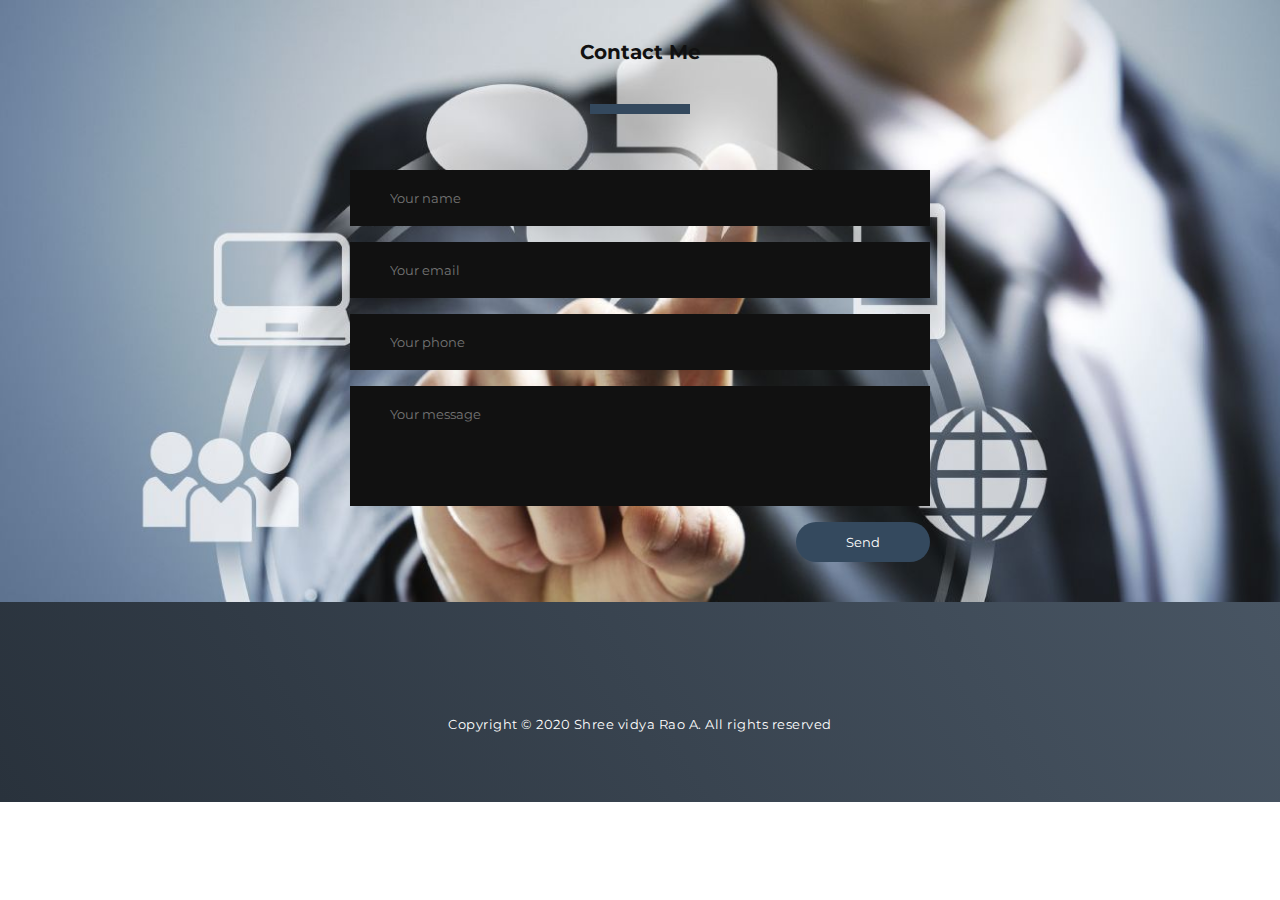
<file: contact-index.html>
<!DOCTYPE html>
<html lang="en" dir="ltr">
  <head>
    <meta charset="utf-8">
    <title></title>
    <link rel="stylesheet" href="style.css">
    <meta name="viewport" content="width=device-width, initial-scale=1">
  </head>
  <body>

<div class="contact-section">

  <h1>Contact Me</h1>
  <div class="border"></div>
  <form class="contact-form" action="index.html" method="post">
    <input type="text" class="contact-form-text" placeholder="Your name">
    <input type="email" class="contact-form-text" placeholder="Your email">
    <input type="text" class="contact-form-text" placeholder="Your phone">
    <textarea class="contact-form-text" placeholder="Your message"></textarea>
    <input type="submit" class="contact-form-btn" value="Send">
    <a href="index.html"></a>
  </form>
</div>
<section id="footer">
  <div class="footer container">
    <p><b>Copyright © 2020 Shree vidya Rao A. All rights reserved</b></p>
  </div>
</section>


  </body>
</html>
</file>
<file: style.css>
@import 'https://fonts.googleapis.com/css?family=Montserrat:300, 400, 700&display=swap';
* {
	padding: 0;
	margin: 0;
	box-sizing: border-box;
}
html {
	font-size: 10px;
	font-family: 'Montserrat', sans-serif;
	scroll-behavior: smooth;
}
a {
	text-decoration: none;
}
.container {
	min-height: 100vh;
	width: 100%;
	display: flex;
	align-items: center;
	justify-content: center;
}
img {
	height: 100%;
	width: 100%;
	object-fit: cover;
}
p {
	color: black;
	font-size: 1.4rem;
	margin-top: 5px;
	line-height: 2.5rem;
	font-weight: 300;
	letter-spacing: .05rem;
}
.section-title {
	font-size: 4rem;
	font-weight: 300;
	color: black;
	margin-bottom: 10px;
	text-transform: uppercase;
	letter-spacing: .2rem;
	text-align: center;
}
.section-title span {
	color: crimson;
}

.cta {
	display: inline-block;
	padding: 10px 30px;
	color: white;
	background-color: transparent;
	border: 2px solid crimson;
	font-size: 2rem;
	text-transform: uppercase;
	letter-spacing: .1rem;
	margin-top: 30px;
	transition: .3s ease;
	transition-property: background-color, color;
}
.cta:hover {
	color: white;
	background-color: crimson;
}
.brand h1 {
	font-size: 3rem;
	text-transform: uppercase;
	color: white;
}
.brand h1 span {
	color: crimson;
}

/* Header section */
#header {
	position: fixed;
	z-index: 1000;
	left: 0;
	top: 0;
	width: 100vw;
	height: auto;
}
#header .header {
	min-height: 8vh;
	background-color: rgba(31, 30, 30, 0.24);
	transition: .3s ease background-color;
}
#header .nav-bar {
	display: flex;
	align-items: center;
	justify-content: space-between;
	width: 100%;
	height: 100%;
	max-width: 1300px;
	padding: 0 10px;
}
#header .nav-list ul {
	list-style: none;
	position: absolute;
	background-color: rgb(31, 30, 30);
	width: 100vw;
	height: 100vh;
	left: 100%;
	top: 0;
	display: flex;
	flex-direction: column;
	justify-content: center;
	align-items: center;
	z-index: 1;
	overflow-x: hidden;
	transition: .5s ease left;
}
#header .nav-list ul.active {
	left: 0%;
}
#header .nav-list ul a {
	font-size: 2.5rem;
	font-weight: 500;
	letter-spacing: .2rem;
	text-decoration: none;
	color: white;
	text-transform: uppercase;
	padding: 20px;
	display: block;
}
#header .nav-list ul a::after {
	content: attr(data-after);
	position: absolute;
	top: 50%;
	left: 50%;
	transform: translate(-50%, -50%) scale(0);
	color: rgba(240, 248, 255, 0.021);
	font-size: 13rem;
	letter-spacing: 50px;
	z-index: -1;
	transition: .3s ease letter-spacing;
}
#header .nav-list ul li:hover a::after {
	transform: translate(-50%, -50%) scale(1);
	letter-spacing: initial;
}
#header .nav-list ul li:hover a {
	color: crimson;
}
#header .hamburger {
	height: 60px;
	width: 60px;
	display: inline-block;
	border: 3px solid white;
	border-radius: 50%;
	position: relative;
	display: flex;
	align-items: center;
	justify-content: center;
	z-index: 100;
	cursor: pointer;
	transform: scale(.8);
	margin-right: 20px;
}
#header .hamburger:after {
	position: absolute;
	content: '';
	height: 100%;
	width: 100%;
	border-radius: 50%;
	border: 3px solid white;
	animation: hamburger_puls 1s ease infinite;
}
#header .hamburger .bar {
	height: 2px;
	width: 30px;
	position: relative;
	background-color: white;
	z-index: -1;
}
#header .hamburger .bar::after,
#header .hamburger .bar::before {
	content: '';
	position: absolute;
	height: 100%;
	width: 100%;
	left: 0;
	background-color: white;
	transition: .3s ease;
	transition-property: top, bottom;
}
#header .hamburger .bar::after {
	top: 8px;
}
#header .hamburger .bar::before {
	bottom: 8px;
}
#header .hamburger.active .bar::before {
	bottom: 0;
}
#header .hamburger.active .bar::after {
	top: 0;
}
/* End Header section */

/* Hero Section */
#hero {
	background-image: url(bg.jpg);
	background-size: cover;
	background-position: top center;
	position: relative;
	z-index: 1;
}
#hero::after {
	content: '';
	position: absolute;
	left: 0;
	top: 0;
	height: 100%;
	width: 100%;
	background-color: black;
	opacity: .7;
	z-index: -1;
}
#hero .hero {
	max-width: 1200px;
	margin: 0 auto;
	padding: 0 50px;
	justify-content: flex-start;
}
#hero h1 {
	display: block;
	width: fit-content;
	font-size: 4rem;
	position: relative;
	color: transparent;
	animation: text_reveal .5s ease forwards;
	animation-delay: 1s;
}
#hero h1:nth-child(1) {
	animation-delay: 1s;
}
#hero h1:nth-child(2) {
	animation-delay: 2s;
}
#hero h1:nth-child(3) {
	animation: text_reveal_name .5s ease forwards;
	animation-delay: 3s;
}
#hero h1 span {
	position: absolute;
	top: 0;
	left: 0;
	height: 100%;
	width: 0;
	background-color: crimson;
	animation: text_reveal_box 1s ease;
	animation-delay: .5s;
}
#hero h1:nth-child(1) span {
	animation-delay: .5s;
}
#hero h1:nth-child(2) span {
	animation-delay: 1.5s;
}
#hero h1:nth-child(3) span {
	animation-delay: 2.5s;
}

/* End Hero Section */

/* skills Section */
#skills .skills {
	flex-direction: column;
	text-align: center;
	max-width: 1500px;
	margin: 0 auto;
	padding: 100px 0;
}
#skills .service-top {
	max-width: 500px;
	margin: 0 auto;
}
#skills .service-bottom {
	display: flex;
	align-items: center;
	justify-content: center;
	flex-wrap: wrap;
	margin-top: 50px;
}
#skills .service-item {
	flex-basis: 80%;
	display: flex;
	align-items: flex-start;
	justify-content: center;
	flex-direction: column;
	padding: 30px;
	border-radius: 10px;
	background-image: url(./img/img-1.png);
	background-size: cover;
	margin: 10px 5%;
	position: relative;
	z-index: 1;
	overflow: hidden;
}
#skills .service-item::after {
	content: '';
	position: absolute;
	left: 0;
	top: 0;
	height: 100%;
	width: 100%;
	background-image: linear-gradient(60deg, #29323c 0%, #485563 100%);
	opacity: .9;
	z-index: -1;
}
#skills .service-bottom .icon {
	height: 80px;
	width: 80px;
	margin-bottom: 20px;
}
#skills .service-item h2 {
	font-size: 2rem;
	color: white;
	margin-bottom: 10px;
	text-transform: uppercase;
}
#skills .service-item p {
	color: white;
	text-align: left;
}
/* End skills Section */

/* qualification section */
#qualification .qualification {
	flex-direction: column;
	max-width: 1200px;
	margin: 0 auto;
	padding: 100px 0;
}
#qualification .qualification-header h1 {
	margin-bottom: 50px;
}
#qualification .all-qualification {
	display: flex;
	align-items: center;
	justify-content: center;
	flex-direction: row;
}
#qualification .project-item {
	display: flex;
	align-items: center;
	justify-content: center;
	flex-direction: column;
	width: 80%;
	margin: 20px auto;
	overflow: hidden;
	border-radius: 10px;
}
#qualification .project-info {
	padding: 30px;
	flex-basis: 50%;
	height: 100%;
	display: flex;
	align-items: flex-start;
	justify-content: center;
	flex-direction: column;
	background-image: linear-gradient(60deg, #29323c 0%, #485563 100%);
	color: white;
}
#qualification .project-info h1 {
	font-size: 4rem;
	font-weight: 500;
}
#qualification .project-info h2 {
	font-size: 1.8rem;
	font-weight: 500;
	margin-top: 10px;
}
#qualification .project-info p {
	color: white;
}
#qualification .project-img {
	flex-basis: 50%;
	height: 300px;
	overflow: hidden;
	position: relative;
}
#qualification .project-img:after {
	content: '';
	position: absolute;
	left: 0;
	top: 0;
	height: 100%;
	width: 100%;
	background-image: linear-gradient(60deg, #29323c 0%, #485563 100%);
	opacity: .7;
}
#qualification .project-img img {
	transition: .3s ease transform;
}
#qualification .project-item:hover .project-img img {
	transform: scale(1.1);
}
/* End qualification section */

/* About Section */
#about .about {
	flex-direction: column-reverse;
	text-align: center;
	max-width: 1200px;
	margin: 0 auto;
	padding: 100px 20px;
}
#about .col-left {
	width: 250px;
	height: 360px;
}
#about .col-right {
	width: 100%;
}
#about .col-right h2 {
	font-size: 1.8rem;
	font-weight: 500;
	letter-spacing: .2rem;
	margin-bottom: 10px;
}
#about .col-right p {
	margin-bottom: 20px;
}
#about .col-right .cta {
	color: black;
	margin-bottom: 50px;
	padding: 10px 20px;
	font-size: 2rem;
}
#about .col-left .about-img {
	height: 100%;
	width: 100%;
	position: relative;
	border: 10px solid white;
}

/* End About Section */

/* contact Section */
#contact .contact {
	flex-direction: column;
	max-width: 1200px;
	margin: 0 auto;
}
#contact .contact-items {
	width: 400px;
}
#contact .contact-item {
	width: 80%;
	padding: 20px;
	text-align: center;
	border-radius: 10px;
	padding: 30px;
	margin: 30px;
	display: flex;
	justify-content: center;
	align-items: center;
	flex-direction: column;
	box-shadow: 0px 0px 18px 0 #0000002c;
	transition: .3s ease box-shadow;
}
#contact .contact-item:hover {
	box-shadow: 0px 0px 5px 0 #0000002c;
}
#contact .icon {
	width: 70px;
	margin: 0 auto;
	margin-bottom: 10px;
}
#contact .contact-info h1 {
	font-size: 2.5rem;
	font-weight: 500;
	margin-bottom: 5px;
}
#contact .contact-info h2 {
	font-size: 1.3rem;
	line-height: 2rem;
	font-weight: 500;
}
/*End contact Section */

/* Footer */
#footer {
	background-image: linear-gradient(60deg, #29323c 0%, #485563 100%);
}
#footer .footer {
	min-height: 200px;
	flex-direction: column;
	padding-top: 50px;
	padding-bottom: 10px;
}
#footer h2 {
	color: white;
	font-weight: 500;
	font-size: 1.8rem;
	letter-spacing: .1rem;
	margin-top: 10px;
	margin-bottom: 10px;
}
#footer .social-icon {
	display: flex;
	margin-bottom: 30px;
}
#footer .social-item {
	height: 50px;
	width: 50px;
	margin: 0 5px;
}
#footer .social-item img {
	filter: grayscale(1);
	transition: .3s ease filter;
}
#footer .social-item:hover img {
	filter: grayscale(0);
}
#footer p {
	color: white;
	font-size: 1.3rem;
}
/* End Footer */

/* Keyframes */
@keyframes hamburger_puls {
	0% {
		opacity: 1;
		transform: scale(1);
	}
	100% {
		opacity: 0;
		transform: scale(1.4);
	}
}
@keyframes text_reveal_box {
	50% {
		width: 100%;
		left: 0;
	}
	100% {
		width: 0;
		left: 100%;
	}
}
@keyframes text_reveal {
	100% {
		color: white;
	}
}
@keyframes text_reveal_name {
	100% {
		color: crimson;
		font-weight: 500;
	}
}
/* End Keyframes */

/* Media Query For Tablet */
@media only screen and (min-width: 768px) {
	.cta {
		font-size: 2.5rem;
		padding: 20px 60px;
	}
	h1.section-title {
		font-size: 6rem;
	}

	/* Hero */
	#hero h1 {
		font-size: 7rem;
	}
	/* End Hero */

	/* skills Section */
	#skills .service-bottom .service-item {
		flex-basis: 45%;
		margin: 2.5%;
	}
	/* End skills Section */

	/* Project */
	#qualification .project-item {
		flex-direction: row;
	}
	#qualification .project-item:nth-child(even) {
		flex-direction: row-reverse;
	}
	#qualification .project-item {
		height: 400px;
		margin: 0;
		width: 100%;
		border-radius: 0;
	}
	#qualification .all-qualification .project-info {
		height: 100%;
	}
	#qualification .all-qualification .project-img {
		height: 100%;
	}
	/* End Project */

	/* About */
	#about .about {
		flex-direction: row;
	}
	#about .col-left {
		width: 600px;
		height: 400px;
		padding-left: 60px;
	}
	#about .about .col-left .about-img::after {
		left: -45px;
		top: 34px;
		width: 98%;
		height: 98%;
		border: 10px solid crimson;
	}
	#about .col-right {
		text-align: left;
		padding: 10px;
	}
	#about .col-right h1 {
		text-align: left;
	}
	/* End About */

	/* contact  */
	#contact .contact {
		flex-direction: column;
		padding: 100px 0;
		align-items: center;
		justify-content: center;
		min-width: 20vh;
	}
	#contact .contact-items {
		width: 100%;
		display: flex;
		flex-direction: row;
		justify-content: space-evenly;
		margin: 0;
	}
	#contact .contact-item {
		width: 30%;
		margin: 0;
		flex-direction: row;
	}
	#contact .contact-item .icon {
		height: 100px;
		width: 100px;
	}
	#contact .contact-item .icon img {
		object-fit: contain;
	}
	#contact .contact-item .contact-info {
		width: 100%;
		text-align: left;
		padding-left: 20px;
	}
	/* End contact  */
}
/* End Media Query For Tablet */

/* Media Query For Desktop */
@media only screen and (min-width: 1200px) {
	/* header */
	#header .hamburger {
		display: none;
	}
	#header .nav-list ul {
		position: initial;
		display: block;
		height: auto;
		width: fit-content;
		background-color: transparent;
	}
	#header .nav-list ul li {
		display: inline-block;
	}
	#header .nav-list ul li a {
		font-size: 1.8rem;
	}
	#header .nav-list ul a:after {
		display: none;
	}
	/* End header */

	#skills .service-bottom .service-item {
		flex-basis: 22%;
		margin: 1.5%;
	}
}
/* End  Media Query For Desktop */


*{
  margin: 0;
  padding: 0;
  font-family: "montserrat",sans-serif;
}
.contact-section{
  background: url(bg1.jpg) no-repeat center;
  background-size: cover;
  padding: 40px 0;
}
.contact-section h1{
  text-align: center;
  color: #111;
}
.border{
  width: 100px;
  height: 10px;
  background: #34495e;
  margin: 40px auto;
}

.contact-form{
  max-width: 600px;
  margin: auto;
  padding: 0 10px;
  overflow: hidden;
}

.contact-form-text{
  display: block;
  width: 100%;
  box-sizing: border-box;
  margin: 16px 0;
  border: 0;
  background: #111;
  padding: 20px 40px;
  outline: none;
  color: #ddd;
  transition: 0.5s;
}
.contact-form-text:focus{
  box-shadow: 0 0 10px 4px #34495e;
}
textarea.contact-form-text{
  resize: none;
  height: 120px;
}
.contact-form-btn{
  float: right;
  border: 0;
  background: #34495e;
  color: #fff;
  padding: 12px 50px;
  border-radius: 20px;
  cursor: pointer;
  transition: 0.5s;
}
.contact-form-btn:hover{
  background: #2980b9;
}
</file>
